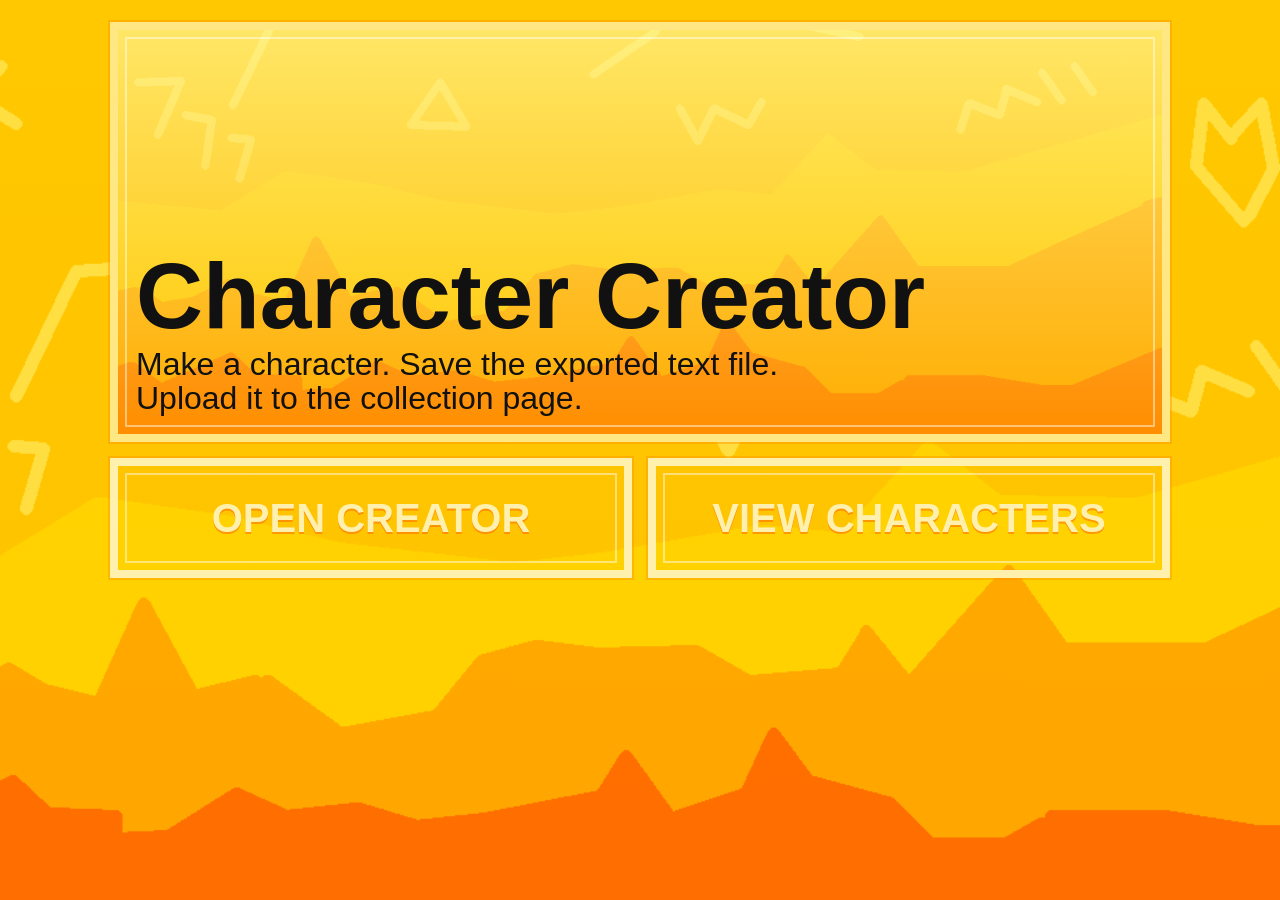
<file: index.html>
<!DOCTYPE html>
<html lang="en">
<head>
  <meta charset="utf-8">
  <meta name="viewport" content="width=device-width, initial-scale=1">
  <title>Character Creator</title>
  <link rel="stylesheet" href="/styles.css">
</head>
<body>
  <main class="page">
    <section class="box hero-box">
      <h1>Character Creator</h1>
      <p>Make a character. Save the exported text file. Upload it to the collection page.</p>
    </section>

    <nav class="link-grid">
      <a class="box link-box" href="/creator.html">Open Creator</a>
      <a class="box link-box" href="/characters.html">View Characters</a>
    </nav>
  </main>
</body>
</html>
</file>
<file: styles.css>
:root {
  --sun: #ffc400;
  --gold: #ffd700;
  --orange: #ff9800;
  --lava: #ff4d00;
  --cream: #fff1ad;
  --ink: #111111;
  --chalk: #ffe783;
  --paper: rgba(255, 245, 191, 0.88);
}

* {
  box-sizing: border-box;
}

body {
  margin: 0;
  min-height: 100vh;
  background:
    linear-gradient(rgba(255, 196, 0, 0.1), rgba(255, 119, 0, 0.08)),
    url("/assets/ff6af26807fc4b2f3e9c6e8a3686882f.png") center / cover fixed,
    var(--sun);
  color: var(--ink);
  font-family: "Comic Sans MS", "Comic Sans", "Comic Neue", "Chalkboard SE", "Apple Chancery", "Segoe Print", "Segoe UI Emoji", "Trebuchet MS", "Verdana", "Arial", "Liberation Sans", "Nimbus Sans L", sans-serif;
  overflow-x: hidden;
}

body::before {
  content: "";
  position: fixed;
  inset: 0;
  pointer-events: none;
  background: rgba(255, 210, 0, 0.18);
}

a {
  color: inherit;
  text-decoration: none;
}

button,
input,
textarea {
  font: inherit;
}

.page {
  position: relative;
  z-index: 1;
  width: min(1060px, calc(100% - 28px));
  margin: 0 auto;
  padding: 22px 0 52px;
}

.box {
  position: relative;
  background: var(--paper);
  border: 8px solid var(--chalk);
  box-shadow: 0 0 0 2px rgba(255, 152, 0, 0.45);
  padding: 18px;
}

.box::after {
  content: "";
  position: absolute;
  inset: 7px;
  border: 2px solid rgba(255, 255, 255, 0.46);
  pointer-events: none;
}

.hero-box {
  min-height: min(52vh, 420px);
  display: grid;
  align-content: end;
  margin-bottom: 16px;
  background:
    linear-gradient(rgba(255, 243, 141, 0.72), rgba(255, 183, 0, 0.58)),
    url("/assets/ff6af26807fc4b2f3e9c6e8a3686882f.png") center bottom / cover;
}

.hero-box h1,
.section-title {
  margin: 0 0 8px;
  font-size: clamp(2.4rem, 8vw, 5.8rem);
  line-height: 0.9;
  font-weight: 900;
  letter-spacing: 0;
}

.section-title {
  font-size: clamp(2.2rem, 6vw, 4.4rem);
}

.hero-box p,
.section-copy,
.empty-state,
.save-status {
  margin: 0;
  max-width: 720px;
  font-size: clamp(1.15rem, 2.8vw, 2rem);
  line-height: 1.08;
}

.link-grid,
.character-grid,
.details-grid,
.color-row {
  display: grid;
  gap: 16px;
}

.link-grid {
  grid-template-columns: repeat(auto-fit, minmax(230px, 1fr));
}

.link-box {
  min-height: 120px;
  display: flex;
  align-items: center;
  justify-content: center;
  background: transparent;
  color: var(--cream);
  border-color: var(--cream);
  text-align: center;
  font-size: clamp(1.5rem, 4vw, 2.5rem);
  font-weight: 900;
  text-transform: uppercase;
  text-shadow: 0 2px 0 rgba(255, 95, 0, 0.5);
}

.link-box:hover,
.top-link:hover,
.button:hover {
  filter: brightness(1.06);
  transform: translateY(-1px);
}

.page-header {
  display: grid;
  gap: 16px;
  margin-bottom: 16px;
}

.top-links {
  display: flex;
  gap: 12px;
  flex-wrap: wrap;
}

.top-link,
.button {
  position: relative;
  border: 5px solid var(--cream);
  background: rgba(255, 166, 0, 0.5);
  color: var(--ink);
  padding: 11px 16px;
  cursor: pointer;
  font-size: 1.08rem;
  font-weight: 900;
  text-transform: uppercase;
}

.top-link {
  color: var(--cream);
  text-shadow: 0 2px 0 rgba(255, 95, 0, 0.55);
}

.upload-form {
  display: grid;
  gap: 14px;
}

.file-input,
.text-input {
  width: 100%;
  min-height: 48px;
  padding: 10px;
  border: 4px solid var(--cream);
  background: rgba(255, 255, 255, 0.82);
}

.text-input {
  color: var(--ink);
}

.button-row {
  display: flex;
  gap: 12px;
  flex-wrap: wrap;
}

.button {
  border-color: var(--ink);
  background: rgba(255, 255, 255, 0.9);
}

.button:disabled {
  opacity: 0.6;
  cursor: default;
  transform: none;
}

.character-actions {
  display: grid;
  justify-items: center;
  gap: 10px;
  margin: 0 0 16px;
}

.download-button,
.download-png-button {
  display: block;
  width: fit-content;
}

.save-status {
  min-height: 28px;
  font-size: 1.15rem;
}

.character-grid {
  grid-template-columns: repeat(auto-fit, minmax(280px, 1fr));
  margin-top: 16px;
}

.character-card h2 {
  margin: 0 0 8px;
  font-size: 1.35rem;
  line-height: 1;
}

.avatar-preview {
  position: relative;
  display: block;
  width: 100%;
  max-width: 320px;
  aspect-ratio: 4 / 3;
  margin: 0 auto 16px;
  background: var(--gold);
  overflow: hidden;
  border: 6px solid var(--cream);
}

.avatar-preview::before {
  content: "";
  position: absolute;
  inset: 10px 42px 0;
  background: rgba(255, 255, 255, 0.5);
}

.avatar-preview-frame {
  position: absolute;
  width: 480px;
  height: 360px;
  border: 0;
  left: -18px;
  top: -106px;
  transform: scale(1.06);
  transform-origin: top left;
  pointer-events: none;
  z-index: 1;
  opacity: 0;
  transition: opacity 180ms ease;
}

.avatar-preview-loading {
  position: absolute;
  inset: 0;
  z-index: 2;
  display: none;
  align-items: center;
  justify-content: center;
  background: rgba(255, 196, 0, 0.88);
  color: var(--ink);
  font-weight: 900;
  font-size: 1rem;
}

.avatar-preview.is-loading .avatar-preview-loading {
  display: flex;
}

.avatar-preview.is-ready .avatar-preview-frame {
  opacity: 1;
}

.character-meta {
  margin: 0 0 16px;
  font-size: 0.95rem;
}

.character-details-toggle {
  margin-top: 12px;
}

.character-details-toggle summary {
  display: block;
  padding: 12px;
  margin: -12px -18px 12px -18px;
  background: rgba(255, 255, 255, 0.9);
  border: 4px solid var(--ink);
  color: var(--ink);
  font-weight: 900;
  font-size: 1.1rem;
  cursor: pointer;
  list-style: none;
}

.character-details-toggle summary::-webkit-details-marker,
.character-details-toggle summary::marker {
  display: none;
  content: "";
}

.character-details-toggle summary:hover {
  background: rgba(255, 255, 255, 1);
  filter: brightness(1.05);
}

.character-details-toggle[open] summary {
  margin-bottom: 0;
  border-bottom-left-radius: 0;
  border-bottom-right-radius: 0;
}

.character-details-toggle[open] summary::after {
  content: " ▲";
  float: right;
  font-size: 0.9rem;
}

.character-details-toggle summary::after {
  content: " ▼";
  float: right;
  font-size: 0.9rem;
}

.character-details-toggle > *:not(summary) {
  animation: slideDown 0.2s ease-out;
}

@keyframes slideDown {
  from {
    opacity: 0;
    max-height: 0;
    margin-top: 0;
  }
  to {
    opacity: 1;
    max-height: 800px;
    margin-top: 12px;
  }
}

.details-grid {
  grid-template-columns: 1fr 1fr;
}

.detail-section {
  margin-bottom: 16px;
}

.detail-section h3 {
  margin: 0 0 8px;
  font-size: 1.15rem;
}

.detail-label,
.raw-data-title {
  font-weight: 900;
  margin-bottom: 4px;
}

.detail-value,
.raw-data {
  margin: 0;
  word-break: break-word;
}

.color-value {
  display: inline-flex;
  align-items: center;
  gap: 8px;
}

.color-swatch {
  width: 22px;
  height: 22px;
  border: 3px solid var(--ink);
  flex: 0 0 auto;
}

.raw-data {
  max-height: 220px;
  overflow: auto;
  white-space: pre-wrap;
  line-height: 1.35;
  padding: 10px;
  background: rgba(255, 255, 255, 0.68);
  border: 3px solid rgba(17, 17, 17, 0.8);
}

@media (max-width: 640px) {
  .page {
    width: min(100% - 18px, 1060px);
    padding-top: 10px;
  }

  .box {
    border-width: 5px;
    padding: 14px;
  }

  .hero-box {
    min-height: 46vh;
  }

  .details-grid {
    grid-template-columns: 1fr;
  }
}
</file>
